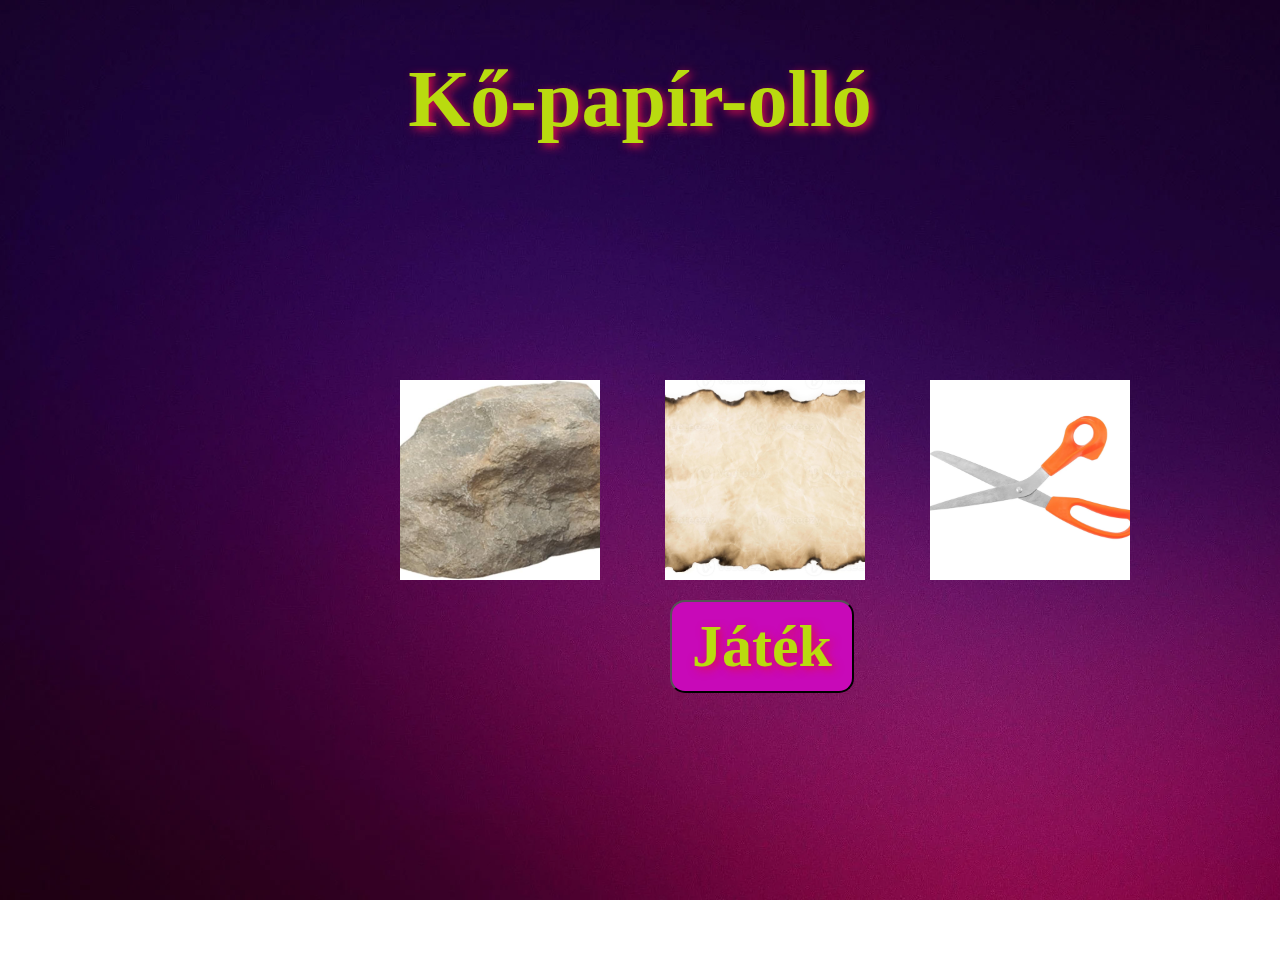
<file: index.html>
<!DOCTYPE html>
<html lang="hu">
<head>
    <meta charset="UTF-8">
    <meta name="viewport" content="width=device-width, initial-scale=1.0">
    <title>Ko papir ollo</title>
    <link rel="stylesheet" href="index.css">
</head>
<body>
    <h1 id="main_title">Kő-papír-olló</h1>
    <div>
        <img src="./photos/index/rock.jpg" alt="Kő" class="photo" id="pic1">
        <img src="./photos/index/paper.jpg" alt="Papír" class="photo" id="pic2">
        <img src="./photos/index/scissors.jpg" alt="Olló" class="photo" id="pic3">
    </div>
    <button onclick="window.location.href='game.html';" id="game">Játék</button>
    <script src="./sricpt.js"></script>
</body>
</html>
</file>
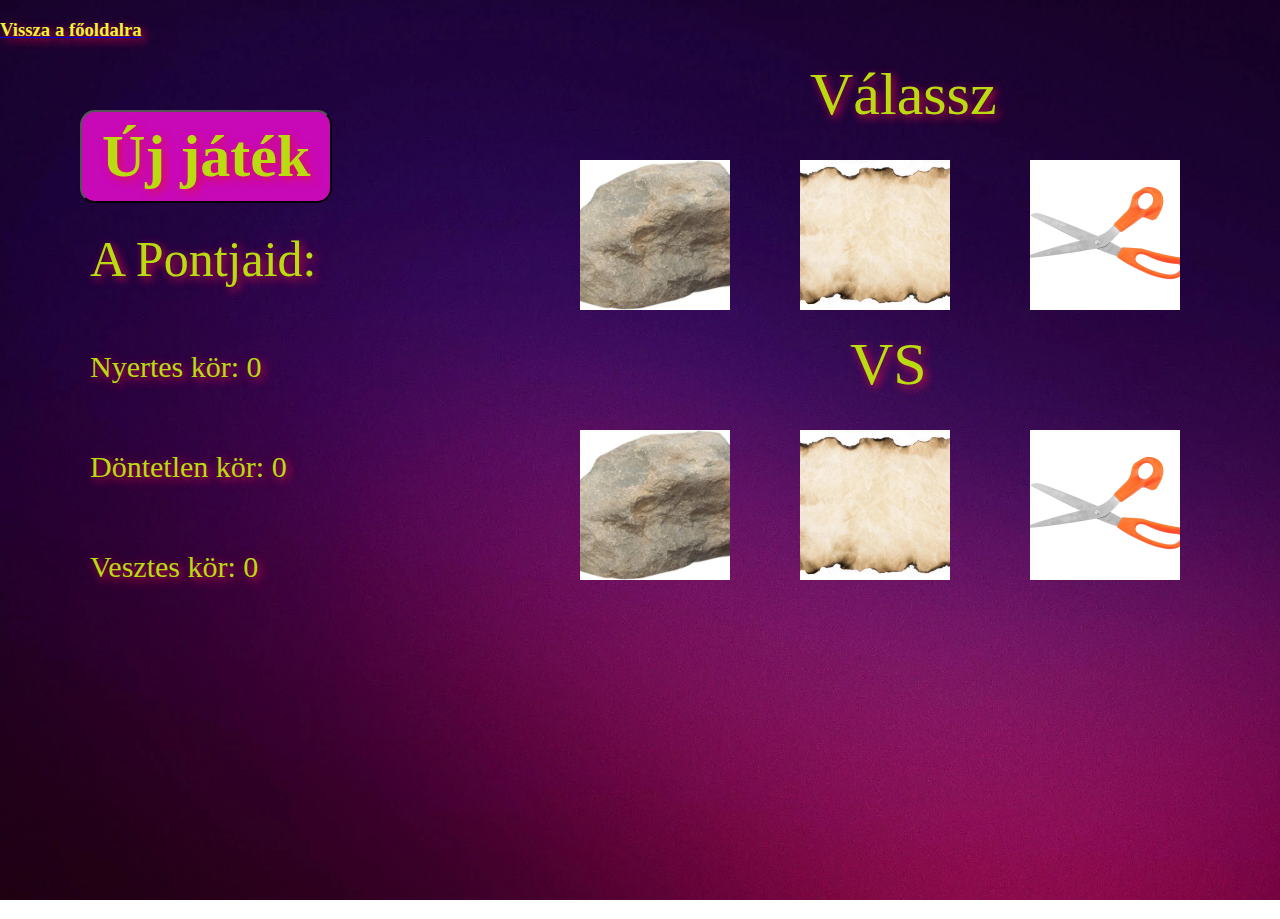
<file: game.html>
<!DOCTYPE html>
<html lang="hu">
<head>
    <meta charset="UTF-8">
    <meta name="viewport" content="width=device-width, initial-scale=1.0">
    <title>Kő-papír-olló Játék</title>
    <link rel="stylesheet" href="game.css">
    <style>
        .highlight {
            border: 4px solid red;
            box-shadow: 0 0 10px red;
        }
    </style>
</head>
<body>
    <a href="./index.html"><h3 id="back">Vissza a főoldalra</h3></a>
    <p id="points"></p>
    <p id="winner" class="result"></p>
    <p id="draw" class="result"></p>
    <p id="loser" class="result"></p>

    <div>
        <img src="./photos/index/rock.jpg" alt="Kő" class="photo" id="pic1">
        <img src="./photos/index/paper.jpg" alt="Papír" class="photo" id="pic2">
        <img src="./photos/index/scissors.jpg" alt="Olló" class="photo" id="pic3">
    </div>

    <p id="vs">VS</p>

    <div>
        <img src="./photos/index/rock.jpg" alt="Kő" class="photo" id="pic11" onclick="getRock()">
        <img src="./photos/index/paper.jpg" alt="Papír" class="photo" id="pic22" onclick="getPaper()">
        <img src="./photos/index/scissors.jpg" alt="Olló" class="photo" id="pic33" onclick="getScissors()">
    </div>

    <p id="choose">Válassz</p>
    <button id="newgame" onclick="newGame()">Új játék</button>
    <p id="result12"></p>

    
    
    <script src="./sricpt.js"></script>
</body>
</html>
</file>
<file: index.css>
body {
    margin: 0;
    height: 600px;
    background-image: url('./photos/index/background.jpg');  /* Háttérkép elérési útja */
    background-size: cover;  /* A kép kitölti az egész területet */
    background-position: center;  /* Kép középre igazítása */
    background-repeat: no-repeat;  /* A kép ne ismétlődjön */
    background-attachment: fixed; /* Fixálja a háttérképet */
    height: 100vh; /* A teljes nézetmagasságot lefedi */
    margin: 0; /* Nincs margó */
    padding: 0;
    overflow: hidden;
}

#main_title{
    color: rgb(185, 219, 15);
    /*background-color:rgba(15, 93, 219);*/
    font-family: 'Times New Roman', Times, serif;
    font-size: 80px;
    text-align: center;
    text-shadow: 3px 3px 10px rgb(219, 15, 76);   
}

#text{
    background-color: purple;
    color: white;
    width: 300px;   /* Szélesség */
    height: 40px;
    font-size: 25px;   
}

.photo {
    width: 200px !important; /* Kényszerítve lesz a szélesség */
    height: 200px !important; /* Kényszerítve lesz a magasság */
    object-fit: cover; /* Ha a kép nagyobb, akkor kitölti a dobozt */
}

#pic1{
    position: absolute;
    top: 380px;
    margin-left: 400px;
}

#pic2{
    position: absolute;
    top: 380px;
    margin-left: 665px;
}

#pic3{
    position: absolute;
    top: 380px;
    margin-left: 930px;
}

#game{
    color: rgb(185, 219, 15);
    font-family: 'Times New Roman', Times, serif;
    font-size: 60px;
    position: absolute;
    top: 600px;
    margin-left: 670px;
    text-shadow: 3px 3px 10px rgb(219, 15, 76);
    font-weight: bold;
    background-color: rgb(200, 9, 184); /* Háttérszín */
    padding: 10px 20px; /* Belső tér (felül-alul, balra-jobbra) */
    display: inline-block;
    border-radius: 15px;
    cursor: pointer;
    transition: transform 0.3s ease-in-out, background-color 0.3s ease-in-out;

}

#game:hover {
    background-color: darkblue;
    transform: scale(1.1); /* 10%-kal nagyobb lesz */
}

@media (max-width: 600px) {
    div {
        flex-direction: column;
    }
    .photo {
        width: 80px;
        height: 80px;
    }
}
</file>
<file: game.css>
body{
    margin: 0;
    height: 600px;
    background-image: url('./photos/index/background.jpg');  /* Háttérkép elérési útja */
    background-size: cover;  /* A kép kitölti az egész területet */
    background-position: center;  /* Kép középre igazítása */
    background-repeat: no-repeat;  /* A kép ne ismétlődjön */
    background-attachment: fixed; /* Fixálja a háttérképet */
    height: 100vh; /* A teljes nézetmagasságot lefedi */
    margin: 0; /* Nincs margó */
    padding: 0;
    overflow: hidden;
}

#back{
    color: rgb(240, 243, 53);
    
    text-shadow: 3px 3px 10px rgb(219, 15, 76);
}

#points{
    color: rgb(185, 219, 15);
    font-family: 'Times New Roman', Times, serif;
    font-size: 50px;
    position: absolute;
    top: 180px;
    margin-left: 90px;
    /*text-align: center;*/
    text-shadow: 3px 3px 10px rgb(219, 15, 76);
}

.result{
    color: rgb(185, 219, 15);
    font-family: 'Times New Roman', Times, serif;
    font-size: 30px;
    text-shadow: 3px 3px 10px rgb(219, 15, 76);
    position: absolute;
    margin-left: 90px;
}

#winner{
    top: 320px;
}

#draw{
    top: 420px;
}

#loser{
    top: 520px;
}

.photo {
    width: 150px !important; /* Kényszerítve lesz a szélesség */
    height: 150px !important; /* Kényszerítve lesz a magasság */
    object-fit: cover; /* Ha a kép nagyobb, akkor kitölti a dobozt */
}

#pic1{
    position: absolute;
    top: 430px;
    margin-left: 580px;
}

#pic2{
    position: absolute;
    top: 430px;
    margin-left: 800px;
}

#pic3{
    position: absolute;
    top: 430px;
    margin-left: 1030px;
}

#vs{
    color: rgb(185, 219, 15);
    font-family: 'Times New Roman', Times, serif;
    font-size: 60px;
    text-shadow: 3px 3px 10px rgb(219, 15, 76);
    position: absolute;
    top: 270px;
    margin-left: 850px; 
}

#pic11{
    position: absolute;
    top: 160px;
    margin-left: 580px;
}

#pic11:hover {
    transform: scale(1.1);
    box-shadow: 0px 0px 15px rgba(0, 0, 0, 0.5);
}

#pic22{
    position: absolute;
    top: 160px;
    margin-left: 800px;
}

#pic22:hover {
    transform: scale(1.1);
    box-shadow: 0px 0px 15px rgba(0, 0, 0, 0.5);
}

#pic33{
    position: absolute;
    top: 160px;
    margin-left: 1030px;
}

#pic33:hover {
    transform: scale(1.1);
    box-shadow: 0px 0px 15px rgba(0, 0, 0, 0.5);
}

#choose{
    color: rgb(185, 219, 15);
    font-family: 'Times New Roman', Times, serif;
    font-size: 60px;
    text-shadow: 3px 3px 10px rgb(219, 15, 76);
    position: absolute;
    top: 0px;
    margin-left: 810px; 
}

#newgame{
    color: rgb(185, 219, 15);
    font-family: 'Times New Roman', Times, serif;
    font-size: 60px;
    position: absolute;
    top: 110px;
    margin-left: 80px;
    text-shadow: 3px 3px 10px rgb(219, 15, 76);
    font-weight: bold;
    background-color: rgb(200, 9, 184); /* Háttérszín */
    padding: 10px 20px; /* Belső tér (felül-alul, balra-jobbra) */
    display: inline-block;
    border-radius: 15px;
    cursor: pointer;
    transition: transform 0.3s ease-in-out, background-color 0.3s ease-in-out;
}

#newgame:hover{
    background-color: darkblue;
    transform: scale(1.1); /* 10%-kal nagyobb lesz */
}

#result12{
    color: rgb(185, 219, 15);
    font-family: 'Times New Roman', Times, serif;
    font-size: 60px;
    text-shadow: 3px 3px 10px rgb(219, 15, 76);
    position: absolute;
    top: 275px;
    margin-left: 1250px; 
}
</file>
